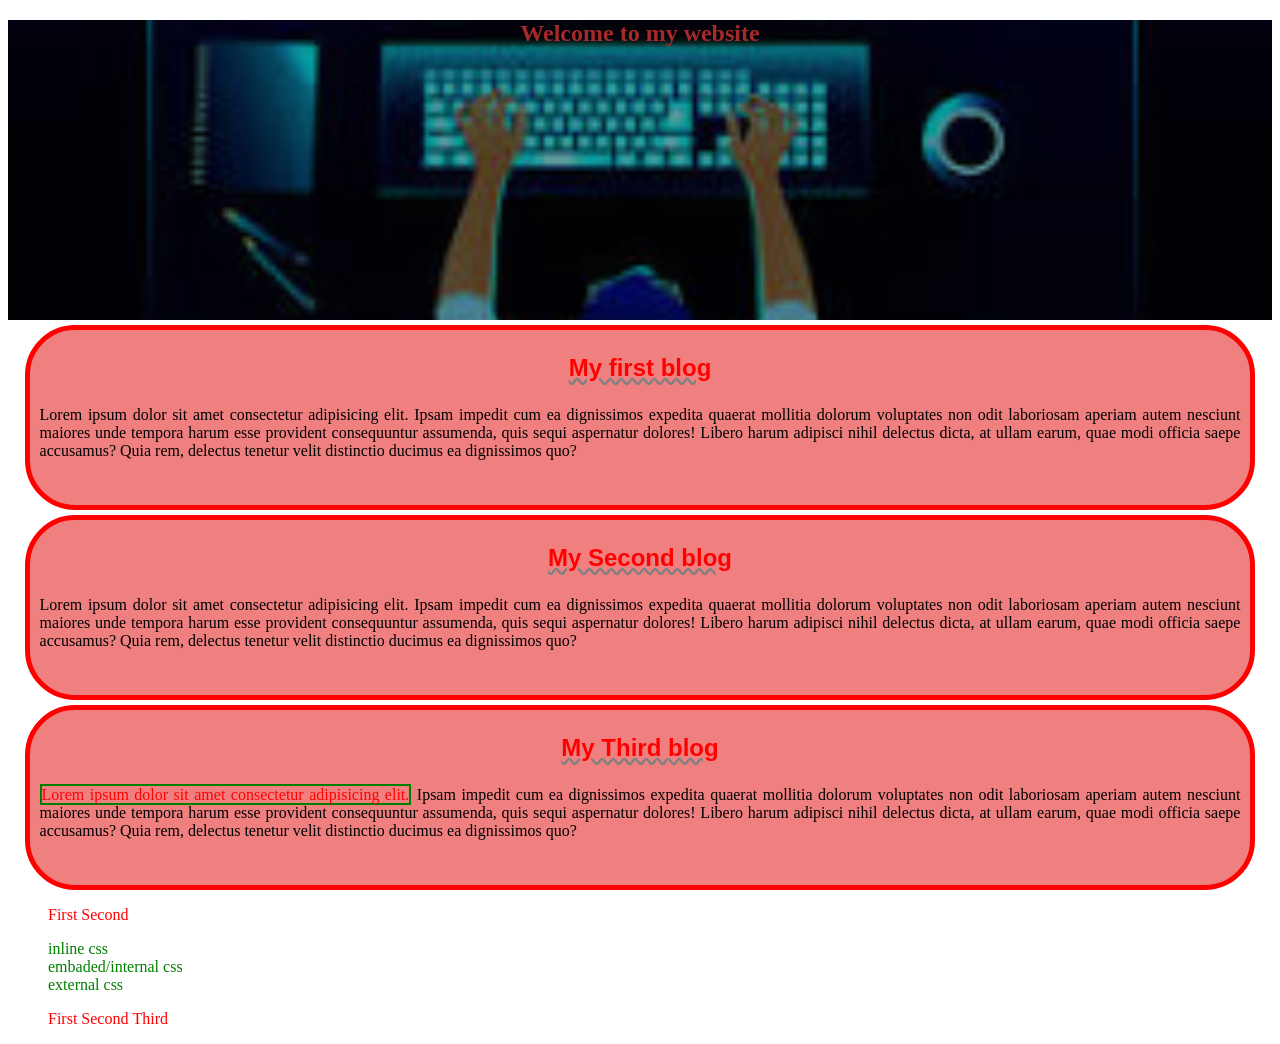
<file: index.html>
<!DOCTYPE html>
<html lang="en">
<head>
    <meta charset="UTF-8">
    <meta name="viewport" content="width=device-width, initial-scale=1.0">
    <title>My third github repo </title>
    <link rel="stylesheet" href="third.css">

</head>
<body>
    <header class="header">
        <h2>Welcome to my website</h2>
    </header>
   
    <div class="blog">
        <h3>My first blog</h3>
        <p>Lorem ipsum dolor sit amet consectetur adipisicing elit. Ipsam impedit cum ea dignissimos expedita quaerat mollitia dolorum voluptates non odit laboriosam aperiam autem nesciunt maiores unde tempora harum esse provident consequuntur assumenda, quis sequi aspernatur dolores! Libero harum adipisci nihil delectus dicta, at ullam earum, quae modi officia saepe accusamus? Quia rem, delectus tenetur velit distinctio ducimus ea dignissimos quo?</p>
    </div>
    <div class="blog">
        <h3>My Second blog</h3>
        <p>Lorem ipsum dolor sit amet consectetur adipisicing elit. Ipsam impedit cum ea dignissimos expedita quaerat mollitia dolorum voluptates non odit laboriosam aperiam autem nesciunt maiores unde tempora harum esse provident consequuntur assumenda, quis sequi aspernatur dolores! Libero harum adipisci nihil delectus dicta, at ullam earum, quae modi officia saepe accusamus? Quia rem, delectus tenetur velit distinctio ducimus ea dignissimos quo?</p>
    </div>
    <div class="blog">
        <h3>My Third blog</h3>
        <p><span>Lorem ipsum dolor sit amet consectetur adipisicing elit.</span> Ipsam impedit cum ea dignissimos expedita quaerat mollitia dolorum voluptates non odit laboriosam aperiam autem nesciunt maiores unde tempora harum esse provident consequuntur assumenda, quis sequi aspernatur dolores! Libero harum adipisci nihil delectus dicta, at ullam earum, quae modi officia saepe accusamus? Quia rem, delectus tenetur velit distinctio ducimus ea dignissimos quo?</p>
    </div>
    <ul>
        <li>First</li>
        <li>Second</li>
    </ul>
    <ol>
        <li>inline css</li>
        <li>embaded/internal css</li>
        <li>external css</li>
    </ol>
    <ul>
        <li>First</li>
        <li>Second</li>
        <li>Third</li>
    </ul> 
     
</body>
</html>
</file>
<file: third.css>
.header{
    height: 300px;
    width: 100%;
   /* background-image: url('nid.jpg'); */
   /* background-image: url('../CEO Mam.jpg'); */
   background-image: url('developer.jpeg');
   background-size: cover;
   background-repeat: no-repeat;
   background-position:center;
   background-color: cadetblue;
   background-blend-mode: multiply;
   color: brown;
   text-align: center;
}

.blog{
    background-color: lightcoral;
    border: 5px solid red;
    border-radius: 50px;
    margin: 5px auto;
    text-align: justify;
    padding: 0px 10px 0px 10px;
    width: 95%;
    height: 175px;
}

h3{
    text-align: center;
    font-size: 24px;color: red;
    font-weight: bold;
    font-family: Arial, Helvetica, sans-serif;
    text-decoration: wavy underline gray;
}
ul li{
    color: red;
    display: inline;  
}
ol li{
    color: green;
    display: block;
    
}
span{
    color: red;
    border: 2px solid green;
}
</file>
